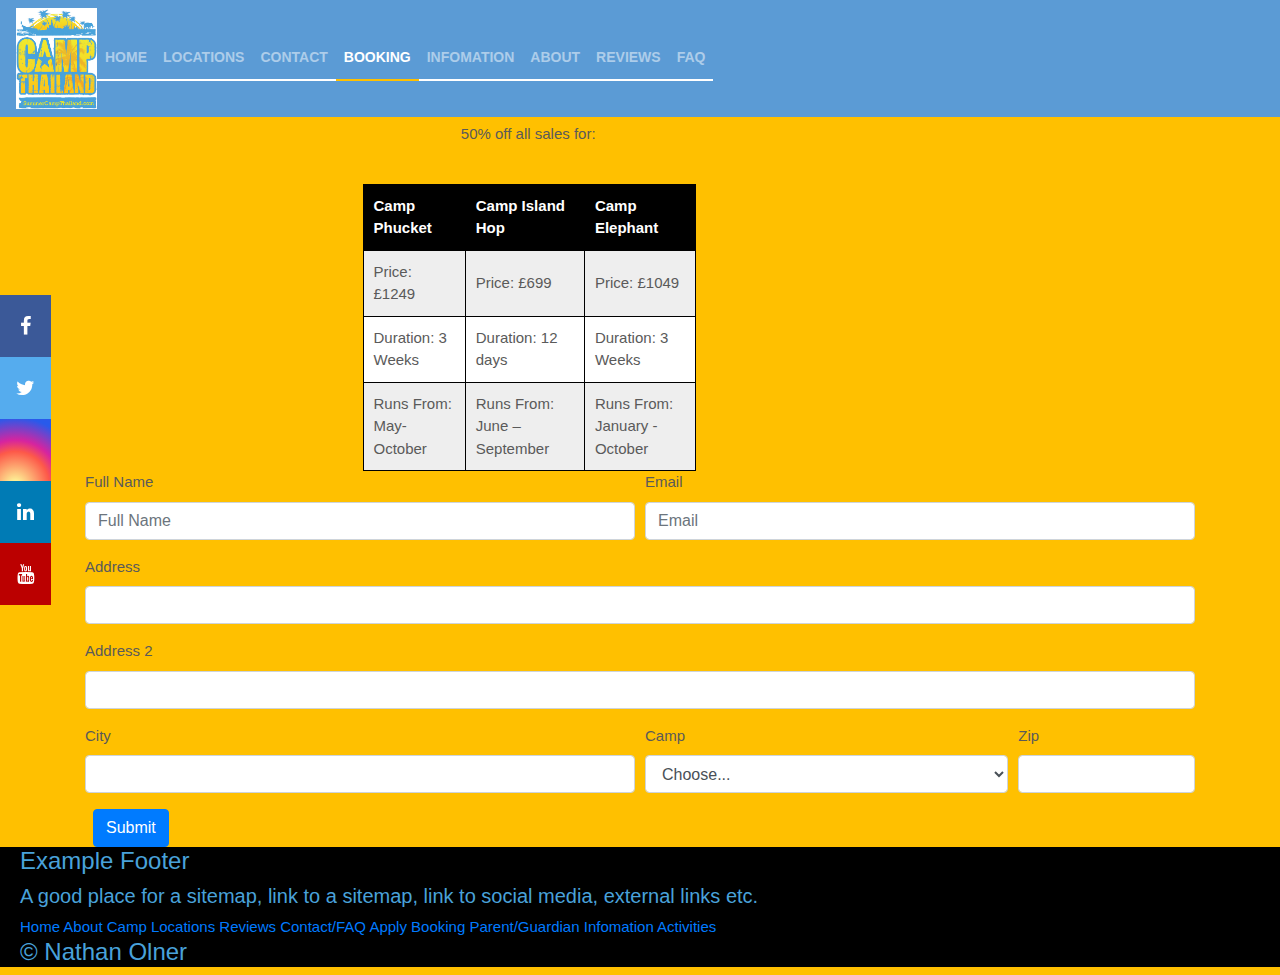
<file: html/Booking.html>
<!Doctype HTML>
<html lang="en">
  <head>
    <meta charset="utf-8">
    <meta name="viewport" content="width=device-width, initial-scale=1, shrink-to-fit=no">
    <meta name="description" content="">
    <meta name="author" content="">
    <link rel="icon" href="../img/favicon.ico">

    <title>My Website | Home</title>

    <!-- Bootstrap core CSS -->
    <link rel="stylesheet" type="text/css" href="../css/bootstrap.min.css" >
    <link rel="stylesheet" type="text/css" href="../css/bootstrap-grid.min.css" >
    <link rel="stylesheet" type="text/css" href="../css/bootstrap-reboot.min.css" >

    <!-- Custom styles for this template -->
    <link rel="stylesheet" type="text/css" href="../css/starter-template.css" >
    <link rel="stylesheet" type="text/css" href="../css/footer.css" >
    <link rel="stylesheet" type="text/css" href="../css/video.css" >
    <link rel="stylesheet" href="https://use.fontawesome.com/releases/v5.7.2/css/all.css" integrity="sha384-fnmOCqbTlWIlj8LyTjo7mOUStjsKC4pOpQbqyi7RrhN7udi9RwhKkMHpvLbHG9Sr" crossorigin="anonymous">
    <link rel="stylesheet" href="https://cdnjs.cloudflare.com/ajax/libs/font-awesome/4.7.0/css/font-awesome.min.css">
    <link href="http://maxcdn.bootstrapcdn.com/font-awesome/4.7.0/css/font-awesome.min.css" rel="stylesheet" />
  </head>

  <body>
    <section class="top-nav">
    <nav class="navbar navbar-expand-lg navbar-dark  fixed-top">

      <img class="img-fluid" alt="Logo" src="../img/camp-thailand-logo.jpg" width="81" height = "100">
      <a class="navbar-brand" href="#">Navbar</a>
      <button class="navbar-toggler"
              type="button"
              data-toggle="collapse"
              data-target="#navbarsExampleDefault"
              aria-controls="navbarsExampleDefault"
              aria-expanded="false"
              aria-label="Toggle navigation">
        <span class="navbar-toggler-icon"></span>
      </button>
      <div class="collapse navbar-collapse" id="navbarsExampleDefault">
        <ul class="navbar-nav mr-auto">
          <li class="nav-item "><a class="nav-link" href="../index.html">Home</a></li>
        <li class="nav-item"> <a class="nav-link" href="Camp_Locations.html">Locations</a> </li>
        <li class="nav-item"> <a class="nav-link" href="Contact.html">Contact</a> </li>
        <li class="nav-item active"> <a class="nav-link" href="Booking.html">Booking</a> </li>
        <li class="nav-item"> <a class="nav-link" href="Infomation.html">Infomation</a> </li>
        <li class="nav-item"> <a class="nav-link" href="About.html">About</a> </li>
        <li class="nav-item"> <a class="nav-link" href="Reviews.html">Reviews</a> </li>
        <li class="nav-item"> <a class="nav-link" href="FAQ.html">FAQ</a> </li>
        </ul>
      </div>
    </nav>
  </section>
  <br>
  <div class="discount">
  <p>50% off all sales for:</p>
</div>
  <p id="count"></p>
    <br>
  <main role="main" class="container">
  <form>
    <table>
    <table id="t01">
    <tr>
      <th>Camp Phucket</th>
      <th>Camp Island Hop</th>
      <th>Camp Elephant</th>
    </tr>
    <tr>
      <td>Price: £1249</td>
      <td>Price: £699</td>
      <td>Price:  £1049 </td>
    </tr>
    <tr>
      <td>Duration: 3 Weeks</td>
      <td>Duration: 12 days</td>
      <td>Duration: 3 Weeks</td>
    </tr>
    <tr>
      <td>Runs From: May-October</td>
      <td>Runs From: June – September</td>
      <td>Runs From: January - October</td>
    </tr>
    </table>
    <div class="form-row">
       <div class="form-group col-md-6">
         <label for="inputName4">Full Name</label>
         <input type="name" class="form-control" id="inputname4" placeholder="Full Name">
       </div>
       <div class="form-group col-md-6">
         <label for="inputEmail4">Email</label>
         <input type="email" class="form-control" id="inputEmail4" placeholder="Email">
       </div>
     </div>
     <div class="form-group">
       <label for="inputAddress">Address</label>
       <input type="text" class="form-control" id="inputAddress">
     </div>
     <div class="form-group">
       <label for="inputAddress2">Address 2</label>
       <input type="text" class="form-control" id="inputAddress2">
     </div>
     <div class="form-row">
       <div class="form-group col-md-6">
         <label for="inputCity">City</label>
         <input type="text" class="form-control" id="inputCity">
       </div>
       <div class="form-group col-md-4">
         <label for="inputState">Camp</label>
         <select id="inputState" class="form-control">
           <option selected>Choose...</option>
           <option>Camp Phucket</option>
           <option>Camp Elephant</option>
           <option>Camp Island Hop</option>
         </select>
       </div>
       <div class="form-group col-md-2">
         <label for="inputZip">Zip</label>
         <input type="text" class="form-control" id="inputZip">
       </div>
     </div>
  <button type="submit" class="btn btn-primary">Submit</button>
</form>
</main>
<!-- The social media icon bar -->
<div class="icon-bar">
 <a href="https://www.facebook.com/CampThailand/" class="facebook"><i class="fa fa-facebook"></i></a>
 <a href="https://twitter.com/CampThailand?ref_src=twsrc%5Egoogle%7Ctwcamp%5Eserp%7Ctwgr%5Eauthor" class="twitter"><i class="fa fa-twitter"></i></a>
 <a href="https://www.instagram.com/campthailand/" class="instagram"><i class="fab fa-instagram"></i></a>
 <a href="https://www.linkedin.com/company/camp-thailand" class="linkedin"><i class="fa fa-linkedin"></i></a>
 <a href="https://www.youtube.com/campthailand  " class="youtube"><i class="fa fa-youtube"></i></a>
</div>
</header>

    <footer>
      <h4>Example Footer</h4>
      <h5>A good place for a sitemap, link to a sitemap, link to social media, external links etc.</h5>
      <a href="index.html">Home</a>
      <a href="about.html">About</a>
      <a href="html/Camp_Locations.html">Camp Locations</a>
      <a href="html/Reviews.html">Reviews</a>
      <a href="html/Contact_FAQ.html">Contact/FAQ</a>
      <a href="html/Apply.html">Apply</a>
      <a href="html/Booking.html">Booking</a>
      <a href="html/Parent_Guardian.html">Parent/Guardian Infomation</a>
      <a href="html/Activities.html">Activities</a>
      <h4>&copy; Nathan Olner</h4>
    </footer>

    <!-- Bootstrap core JavaScript
    ================================================== -->
    <!-- Placed at the end of the document so the pages load faster -->
    <script src="https://code.jquery.com/jquery-3.2.1.slim.min.js"
            integrity="sha384-KJ3o2DKtIkvYIK3UENzmM7KCkRr/rE9/Qpg6aAZGJwFDMVNA/GpGFF93hXpG5KkN"
            crossorigin="anonymous"></script>
    <script src="https://cdnjs.cloudflare.com/ajax/libs/popper.js/1.12.3/umd/popper.min.js"
            integrity="sha384-vFJXuSJphROIrBnz7yo7oB41mKfc8JzQZiCq4NCceLEaO4IHwicKwpJf9c9IpFgh"
            crossorigin="anonymous"></script>
    <script src="https://maxcdn.bootstrapcdn.com/bootstrap/4.0.0-beta.2/js/bootstrap.min.js"
            integrity="sha384-alpBpkh1PFOepccYVYDB4do5UnbKysX5WZXm3XxPqe5iKTfUKjNkCk9SaVuEZflJ"
            crossorigin="anonymous"></script>

    <!--Custom JavaScript
    ================================================== -->
    <script src="../js/bootstrap.min.js"></script>
    <script src="../js/countdown.js"></script>
  </body>
</html>
</file>
<file: css/starter-template.css>
body{
  padding-top: 100px;
  background-color: #ffc000;
  #49A2DA;
  #EEEE21

}
body2{
  padding-top: 200px;
  background-color: #ffc000;
  #49A2DA;
  #EEEE21

}


.starter-template{
  padding: 40px 50px;
}


.navbar {
  background-color: #5b9bd5;
}

.dropdown-item {
  color: black;
}
.nav-link{
  color: black;
}
@media only screen and (max-width: 600px){
  .navbar{
    font-size: 10px
  }
}
/* Fixed/sticky icon bar (vertically aligned 50% from the top of the screen) */
.icon-bar {
 position: fixed;
 top: 50%;
 -webkit-transform: translateY(-50%);
 -ms-transform: translateY(-50%);
 transform: translateY(-50%);
 z-index:1;
}

/* Style the icon bar links */
.icon-bar a {
 display: block;
 text-align: center;
 padding: 16px;
 transition: all 0.3s ease;
 color: white;
 font-size: 20px;
}

/* Style the social media icons with color, if you want */
.icon-bar a:hover {
 background-color: #000;
}

.facebook {
 background: #3B5998;
 color: white;
}

.twitter {
 background: #55ACEE;
 color: white;
}

.instagram {

    background: radial-gradient(circle at 30% 107%, #fdf497 0%, #fdf497 5%, #fd5949 45%, #d6249f 60%, #285AEB 90%);
    background: -webkit-radial-gradient(circle at 30% 107%, #fdf497 0%, #fdf497 5%, #fd5949 45%, #d6249f 60%, #285AEB 90%);

}

.linkedin {
 background: #007bb5;
 color: white;
}

.youtube {
 background: #bb0000;
 color: white;
}

/*Page Layout*/
@import url("//netdna.bootstrapcdn.com/font-awesome/4.0.3/css/font-awesome.css");


body {
  color: #5a5a5a;
  font-family: 'Open Sans',Arial,sans-serif;
  font-size: 15px;
}
h1,h2,h3,h4,h5{
    font-family: 'Montserrat', sans-serif;
}
a, a:hover, .btn{outline:none!important;}
.btn-search{background: #FD3A13; border-color: #FD3A13; color: #fff; padding: 7px 10px}
.btn-search:hover{background: #ca1b1b; border-color: #ca1b1b}
section{padding: 30px 0; float: left; width: 100%}
.card{float: left; width:100%}
.navbar {border: medium none; float: left; margin-bottom: 0px; width: 100%;  border-radius: 0}
.title-large {font-size: 20px; margin: 10px 0 5px; line-height: 27px; color: #141517;}
.title-small { color: #141517; font-size: 16px; font-weight: 400; line-height: 23px; margin: 6px 0 0;}
.title-x-small {font-size: 18px; margin: 0px;}
.title-large a, .title-small a, .title-x-small a{color: inherit}
.banner-sec{float: left; width: 100%; background: #EBEBEB}
.card-block{padding:0 10px 10px;}
.card-text{margin: 0}
.text-time{color: #ff0000; font-weight: 600;}
.banner-sec .card-img-overlay{padding: 0; top: 3px; left: 7px; height: 20%}

header{float: left; width:100%}

.top-nav{background: #fff; padding: 0; border-bottom: 1px solid #dbdbdb}
.top-nav .nav-link {padding-bottom: 0.7rem; padding-top: 0.7rem;}
.top-nav .navbar-nav .nav-item + .nav-item{margin-left:0}
.top-nav li a{color: #141517; text-transform: uppercase; font-size: 14px; font-weight: 700; padding: 0 10px; border-bottom: 2px solid #fff}
.top-nav li a:hover, .top-nav li a:focus, .top-nav li.active a{color: #ffc000; border-bottom: 2px solid  #ffc000 }
.top-nav .form-control{border-color: #fff}
.navbar-toggle{background: #fff;}
.navbar-toggle .icon-bar{background:#0A2E61; }
.navbar-brand{display: none;}

.top-slider .carousel-indicators{bottom: 0}
.top-slider .carousel-indicators li{border:1px solid #000;}
.top-slider .carousel-indicators .active{background:#000;}


.side-bar .nav-tabs{border-bottom:none;}
.side-bar .nav-tabs .nav-link {color: #49A2DA; text-transform: uppercase; border: none;}
.side-bar .nav-tabs .nav-link.active, .side-bar .nav-tabs .nav-link:hover{border-bottom:2px solid #49A2DA;  text-transform: uppercase; color: #222}
.sidebar-tabing .media{margin-top: 20px}
.sidebar-tabing img{width: 120px;height: 100px;}
.sidebar-tabing .title-small {line-height: 23px; margin-top: 5px; font-size: 18px}

.banner-sec{float: left; width:100%; z-index:0}
.banner-sec .news-block{margin-bottom: 20px}
.banner-sec .news-block:last-child{margin-bottom: 0px}
.banner-sec .news-des {margin-bottom: 5px;}
.banner-sec .title-large{margin: 18px 0 0}
.banner-sec .time{margin-top: 0px; font-size: 13px;}
.banner-sec .carousel-control.left, .banner-sec .carousel-control.right{background: none;}
.banner-sec .card{margin-bottom:20px;}

.section-01{float: left; width: 100%;  border-top: 1px solid #d5d5d5; border-bottom: 1px solid #d5d5d5}
.section-01 .heading-large {border-bottom: 2px solid #222; color: #222; float: left; width: 100%; padding:0 0 6px; margin:0 0 18px; text-align: left;}
.section-01 .heading-large::before, .section-01 .heading-large::after{background: transparent;}
.section-01 .heading-small {border-bottom: 2px solid #222; color: #222; float: left; margin: 7px 0 0; width: 100%; padding-bottom: 10px; font-size: 18px }
.section-01 .title-small {margin-bottom: 5px; font-size:17px }
.section-01 .news-block{border-bottom: 1px dashed #000; padding-bottom: 30px; border: none;}
.section-01 aside > .news-block{border-bottom: 1px dashed #000; padding-bottom: 19px;}
.section-01 aside > .news-block:last-child{border-bottom: none; margin-bottom: 20px}
.section-01 .card{border: none;}
.section-01 .card-block{padding: 10px 0;}
.section-01 .video-sec {float: left; margin-top: 30px; width: 100%;}
.section-01 .video-block {float: left; margin-top: 20px; width: 100%;}




.elephants{margin-left: 20%;}
.party{margin-left: 20%; }
.kids{margin-left: 20%;}
.kids{margin-left: 20%;}

.time-text{color:EBEBEB}
/* ----------------------Writing---------------------------------*/
/*Locations*/
.Header-Locations{margin-top: 2%; margin-left: 25%;}
.Paragraph-Locations{margin-left: 25%; font-size: 15px;}
.Paragraph-Locations2{margin-left:25%; margin-right: 25%;font-size:15px;}
.Camp-title{margin-left: 25%; font-size: 20px; color:black; margin-right: 25%;}
/*Reviews*/
.Camp-Review-title{margin-left: 0%; font-size: 20px; color:black; margin-right: 25%;}
.Paragraph-Reviews{margin-left:5%; margin-right: 25%;font-size:15px;}
/*Table for Locations*/
table {
margin-left:25%;
width:30%
}
table, th, td {
border: 1px solid black;
border-collapse: collapse;
}
th, td {
padding: 10px;
text-align: left;
}
table#t01 tr:nth-child(even) {
background-color: #eee;
}
table#t01 tr:nth-child(odd) {
background-color: #fff;
}
table#t01 th {
background-color: black;
color: white;
}

/*Contact input style*/
<style>
form {
  /* Just to center the form on the page */
  margin: 0 auto;
  width: 400px;
  /* To see the outline of the form */
  padding: 1em;
  border: 1px solid #CCC;
  border-radius: 1em;
}

label {
  /* To make sure that all labels have the same size and are properly aligned */
  display: inline-block;
  width: 90px;
  text-align: left  ;
}

input, textarea {
  /* To make sure that all text fields have the same font settings
     By default, textareas have a monospace font */
  font: 1em sans-serif;

  /* To give the same size to all text fields */
  width: 300px;
  box-sizing: border-box;

  /* To harmonize the look & feel of text field border */
  border: 1px solid #999;
}

input:focus, textarea:focus {
  /* To give a little highlight on active elements */
  border-color: #000;
}

textarea {
  /* To properly align multiline text fields with their labels */
  vertical-align: top;

  /* To give enough room to type some text */
  height: 5em;
}

.button {
  /* To position the buttons to the same position of the text fields */
  padding-left: 90px; /* same size as the label elements */
}

button {
  /* This extra margin represent roughly the same space as the space
     between the labels and their text fields */
  margin-left: .5em;
}
</style>

.twitter-widget-0
{
  position: static;
visibility: visible;
display: inline-block;
padding: 0px;
border: none;
max-width: 100%;
min-width: 180px;
margin-top: 0px;
margin-bottom: 0px;
min-height: 200px;
height: 5914.52px;
}

.twitter-timeline
{
  margin-left:75%
}

section {
  float: left;
  margin: 0 5 %;
  width: 70%;
  background-color: #ffc000
}
footer {
  clear: both;
}
aside {
  float: right;
  margin: 0 1.5%;
  width: 30%;

}


.col1 {
  width: 40%;
}
.col2{
  width: 10%;
}

.img-container{
  position:relative;
  padding-bottom: 35%;
  padding-top:4 0px;
  height:0;
  overflow: hidden;
  padding-right: 40%;
  margin-left: 25%;
  width: 100%
}
.home-img{
  height: 1000px;
  width:2000px
}
.Time{
  background-color: red;
  z-index: 2
}
#count{
padding-left: 36%
}
.discount{
  padding-left: 36%
}
</file>
<file: css/footer.css>
footer{
  color:#49A2DA;
  background-color: #000000;
  padding-left: 20px;
  padding-right: 20px;
}

@media only screen and (max-width: 600px){
  .navbar{
    font-size: 10px
  }
}
</file>
<file: css/video.css>
.video-container{
  position: relative;
  padding-bottom: 0;
  padding-top: 62%;
  height: 50%;
  overflow: hidden;
}
.video-container iframe, .video-container object, .video-container embed{
  position: absolute;
  top: 0;
  left: 0;
  width: 100%;
  height: 100%;
}
/*Video container for contact page*/
.video-container2 iframe, .video-container object, .video-container embed{
  position: absolute;
  top: 0;
  left: 0;
  width: 50%;
  height: 100%;
}
.video-container2{
  position: relative;
  padding-bottom: 0;
  padding-top: 27%;
  height: 0;
  overflow: hidden;
}

 header {
  position: relative;
  background-color: black;
  height: 50vh;
  min-height: 15rem;
  width: 100%;
  overflow: hidden;
  z-index: -1
}

header video {
  position: relative;
  top: 50%;
  left: 50%;
  min-width: 100%;
  min-height: 50%;
  width: auto;
  height: auto;
  z-index: 0;
  -ms-transform: translateX(-50%) translateY(-50%);
  -moz-transform: translateX(-50%) translateY(-50%);
  -webkit-transform: translateX(-50%) translateY(-50%);
  transform: translateX(-50%) translateY(-50%);
}

header .container {
  position: relative;
  z-index: 2;
</file>
